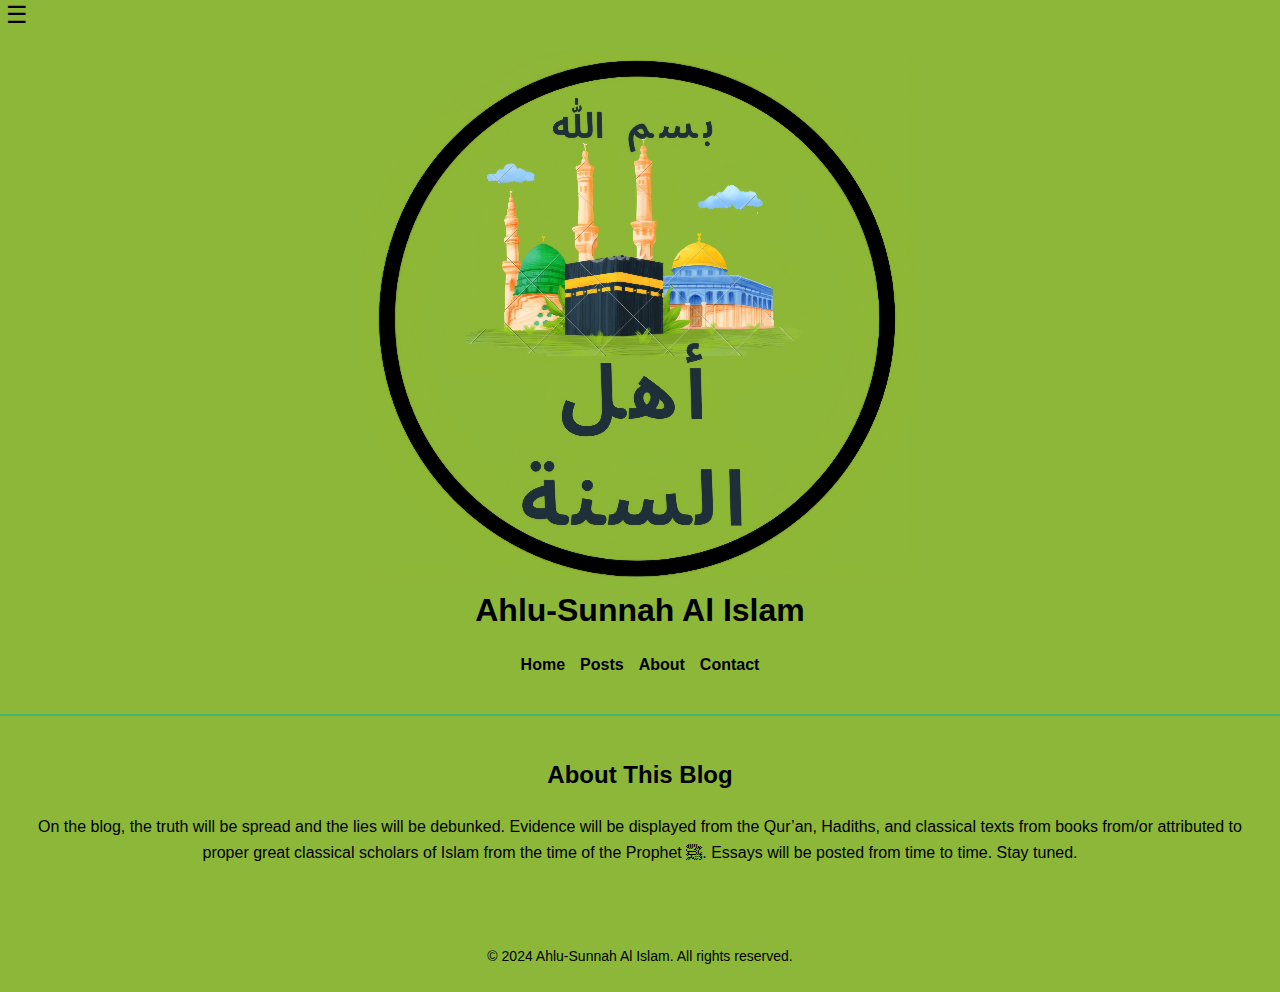
<file: about.html>
<!DOCTYPE html>
<html lang="en">
<head>
    <meta charset="UTF-8">
    <meta name="viewport" content="width=device-width, initial-scale=1.0">
    <title>About - Ahlu-Sunnah Al Islam</title>
    <link rel="stylesheet" href="styles2.css"> <!-- External CSS -->
</head>
<body>
   <div class="sidebar" id="sidebar">
  <button class="close-btn" onclick="toggleSidebar()">×</button>
<img src="logo.png" alt="Ahlu-Sunnah Al Islam Logo" class="logo">
<p> Exposing Lies, Spreading Truth </p>
  <ul>
    <li><a href="index.html">Home</a></li>
    <li><a href="ahlulsunnah.html">Posts</a></li>
    <li><a href="about.html">About</a></li>
    <li><a href="contact.html">Contact</a></li>
  </ul>
</div>
 
  <button class="open-btn" onclick="toggleSidebar()">☰</button>
  <!-- Page-Specific Content Goes Here -->
</div>
 
  <header>
   <div class="logo-container">
    <img src="logo.png" alt="Ahlu-Sunnah Al Islam Logo" class="logo">
</div>
    <h1>Ahlu-Sunnah Al Islam</h1>
    <nav>
        <ul>
            <li><a href="index.html">Home</a></li>
<li><a href ="ahlulsunnah.html">Posts</a></li>
            <li><a href="about.html">About</a></li>
            <li><a href="contact.html">Contact</a></li>
        </ul>
    </nav>
</header>
    <main>
        <h2>About This Blog</h2>
        <p>
            On the blog, the truth will be spread and the lies will be debunked. Evidence will be displayed from the 
            Qur’an, Hadiths, and classical texts from books from/or attributed to proper great classical scholars of 
            Islam from the time of the Prophet ﷺ. Essays will be posted from time to time. Stay tuned.
        </p>
    </main>

    <footer>
        <p>&copy; 2024 Ahlu-Sunnah Al Islam. All rights reserved.</p>
    </footer>
    <script src="scripts.js"></script>
</body>
</html>
</file>
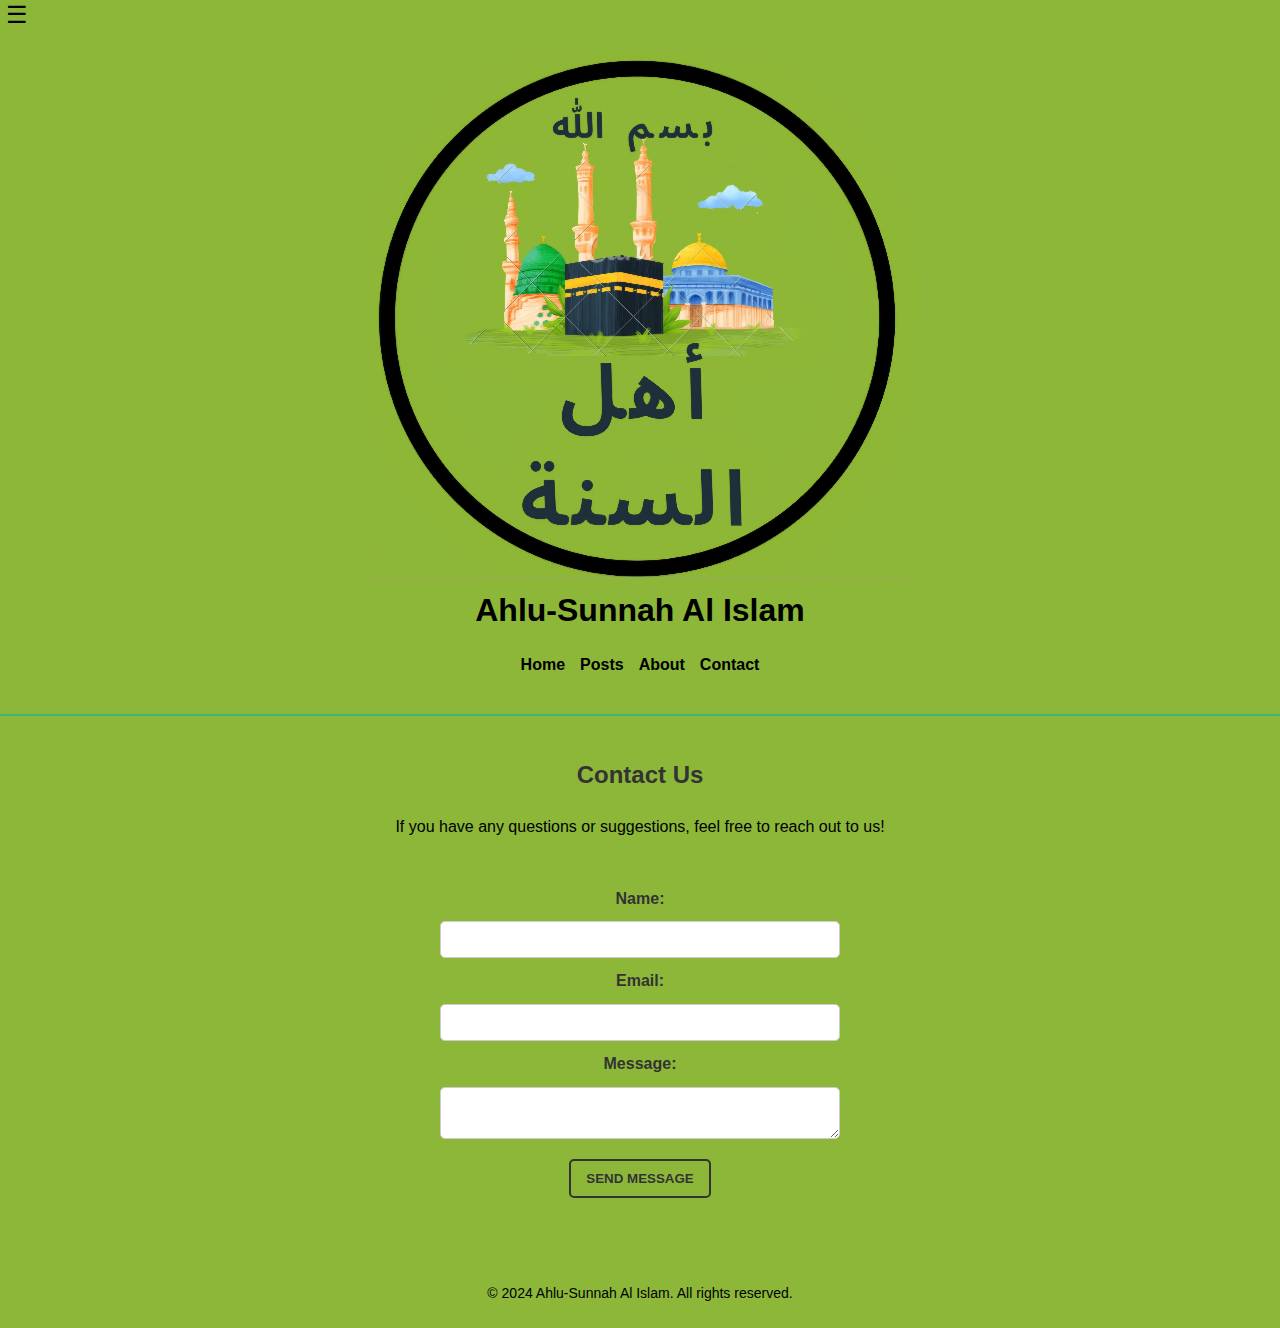
<file: contact.html>
<!DOCTYPE html>
<html lang="en">
<head>
<meta name="google-site-verification" content="6CREPysKv3kkylfCXyiStzCV1tmpTPGkuTn0bO0rxQA" />
  <meta charset="UTF-8">
  <meta name="viewport" content="width=device-width, initial-scale=1.0">
  <title>Contact Us - Ahlu-Sunnah Al Islam</title>
  <link rel="stylesheet" href="styles2.css">
</head>
<body>
<div class="sidebar" id="sidebar">
  <button class="close-btn" onclick="toggleSidebar()">×</button>
<img src="logo.png" alt="Ahlu-Sunnah Al Islam Logo" class="logo">
<p> Exposing Lies, Spreading Truth </p>
  <ul>
    <li><a href="index.html">Home</a></li>
    <li><a href="ahlulsunnah.html">Posts</a></li>
    <li><a href="about.html">About</a></li>
    <li><a href="contact.html">Contact</a></li>
  </ul>
</div>
 
  <button class="open-btn" onclick="toggleSidebar()">☰</button>
  <!-- Page-Specific Content Goes Here -->
</div>
  <header>
 <div class="logo-container">
    <img src="logo.png" alt="Ahlu-Sunnah Al Islam Logo" class="logo">
</div>
    <h1>Ahlu-Sunnah Al Islam</h1>
    <nav>
      <ul>
        <li><a href="index.html">Home</a></li>

<li><a href ="ahlulsunnah.html">Posts</a></li>

        <li><a href="about.html">About</a></li>
        <li><a href="contact.html" class="active">Contact</a></li>
      </ul>
    </nav>
  </header>
  <main>
    <section class="contact">
      <h2>Contact Us</h2>
      <p>If you have any questions or suggestions, feel free to reach out to us!</p>



      <form action="https://formsubmit.co/falisznalt@gmail.com"
method="POST">
  <label for="name">Name:</label>
  <input type="text" id="name" name="name" required>

  <label for="email">Email:</label>
  <input type="email" id="email" name="email" required>

  <label for="message">Message:</label>
  <textarea id="message" name="message" required></textarea>

  <button type="submit">Send Message</button>
</form>

<script>
document.getElementById("contactForm").addEventListener("submit", function(event) {
  event.preventDefault(); // Prevent form from refreshing

  const formData = new FormData(this);

  fetch("send_message.php", {
    method: "POST",
    body: formData
  })
  .then(response => response.text())
  .then(data => {
    alert("Message sent successfully!");
    console.log(data); // Server response
  })
  .catch(error => {
    alert("Error sending message!");
    console.error(error);
  });
});
</script>

    <script src="scripts.js"></script>
</form>
    </section>
  </main>
  <footer>
    <p>&copy; 2024 Ahlu-Sunnah Al Islam. All rights reserved.</p>
  </footer>



</body>
</html>
</file>
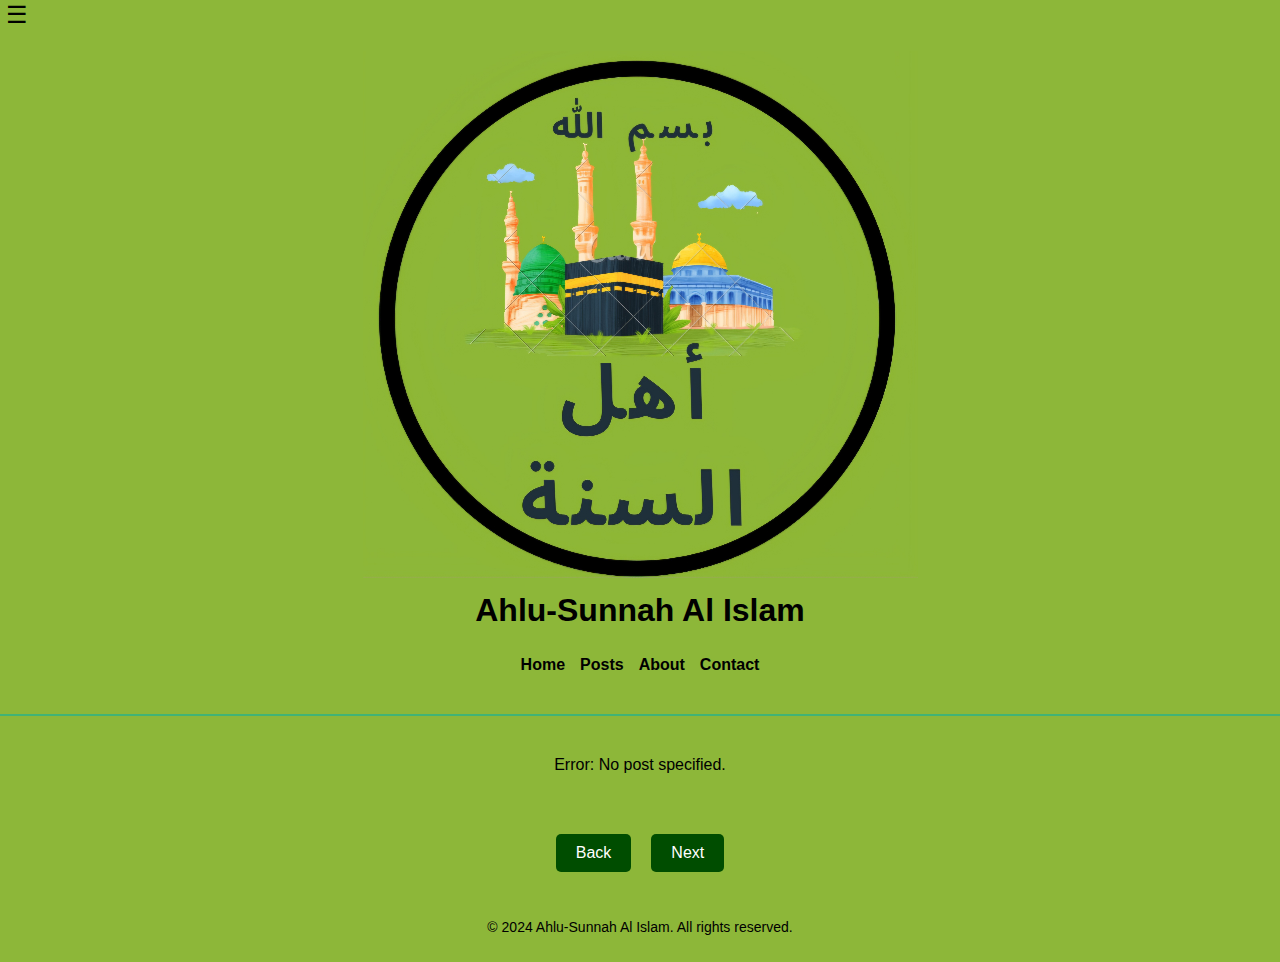
<file: post.html>
<!DOCTYPE html>
<html lang="en">
<head>
<meta name="google-site-verification" content="6CREPysKv3kkylfCXyiStzCV1tmpTPGkuTn0bO0rxQA" />
    <meta charset="UTF-8">
    <meta name="viewport" content="width=device-width, initial-scale=1.0">
    <title>Ahlu-Sunnah Al Islam</title>
    <link rel="stylesheet" href="styles2.css">
</head>
<body>
<div class="sidebar" id="sidebar">
  <button class="close-btn" onclick="toggleSidebar()">×</button>
<img src="logo.png" alt="Ahlu-Sunnah Al Islam Logo" class="logo">
<p> Exposing Lies, Spreading Truth </p>
  <ul>
    <li><a href="index.html">Home</a></li>
    <li><a href="ahlulsunnah.html">Posts</a></li>
    <li><a href="about.html">About</a></li>
    <li><a href="contact.html">Contact</a></li>
  </ul>
</div>
 
  <button class="open-btn" onclick="toggleSidebar()">☰</button>
  <!-- Page-Specific Content Goes Here -->
</div>
  <header>
   <div class="logo-container">
    <img src="logo.png" alt="Ahlu-Sunnah Al Islam Logo" class="logo">

</div>
    <h1>Ahlu-Sunnah Al Islam</h1>
    <nav>
        <ul>
            <li><a href="index.html">Home</a></li>
<li><a href="post.html">Posts</a></li>
            <li> <a href="about.html">About</a></li>
            <li><a href="contact.html">Contact</a></li>
        </ul>
    </nav>
</header>




    <main id="post-content">

        <!-- Dynamic content will be injected here -->
    </main>

 <div class="navigation-buttons">
        <button id="back-button">Back</button>
        <button id="next-button">Next</button>
    </div>

    <footer>
        <p>&copy; 2024 Ahlu-Sunnah Al Islam. All rights reserved.</p>
    </footer>

     <script src="post.js"></script>
    <script src="scripts.js"></script>

</body>
</html>
</file>
<file: styles2.css>
/* General body styling */
body {
    font-family: Arial, sans-serif;
    margin: 0;
    padding: 0;
    background-color: #8DB739
; /* Dark green background */
    color: #000000; /* Black text */
    line-height: 1.6; /* Improve text readability */
}

/* Header styling */
header {
    background-color: #8DB739
; /* Lighter green for header */
    color: #000; /* Black text in the header */
    padding: 20px;
    text-align: center;
    border-bottom: 2px solid #41b375; /* Add a slight border for separation */
}

header h1 {
    margin: 0;
}

label { 
text-align: center !important;
}



/* Navigation menu */
nav ul {
    list-style: none;
    padding: 0;
    display: flex;
    justify-content: center;
    gap: 15px;
}

nav a {
    color: black; /* Black links */
    text-decoration: none;
    font-weight: bold;
}

nav a:hover {
    text-decoration: underline;
}

/* Main content styling */
main {
    padding: 20px;
}

/* Post styling */
.post {
    border: 1px solid #000; /* Black border for posts */
    margin: 20px 0;
    padding: 15px;
    background-color: #8DB739; /* Light green background for posts */
    color: #000; /* Black text */
    box-shadow: 0px 4px 6px rgba(0, 0, 0, 0.1); /* Slight shadow for depth */
}

.post h2 {
    margin: 0 0 10px;
    color: #000; /* Black for post titles */
}

.post p {
    margin: 5px 0;
}
.post a {
    color: #000; /* Black links */
    text-decoration: none; /* Removes underline */
    font-weight: bold; /* Makes text bold */
    display: block; /* Allows centering in its container */
    text-align: center; /* Centers the text */
    margin: 0 auto; /* Adds auto margins for centering */
}

.post a:hover {
      
           text-decoration: underline;
}

/* Footer styling */
footer {
    text-align: center;
    background-color: #8DB739; /* Light green footer */
    padding: 10px;
    color: #000; /* Black footer text */
    font-size: 14px;
  margin-top: 20px;
}

color: #000 !important;

.logo-container {
 
    max-width: 100%; /* Ensures the image does not exceed the container's width */
    height: auto; /* Maintains the aspect ratio */
    display: block; /* Removes extra spacing below the image */
    margin: 0 auto; /* Centers the image */

   
}

.logo {
    max-width: 100%; /* Ensures the logo is responsive */
   
}

/* Center the navigation buttons */
.navigation-buttons {
    display: flex;
    justify-content: center;
    align-items: center;
    margin-top: 20px;
    gap: 20px; /* Space between buttons */
}

/* Style for the buttons */
.navigation-buttons button {
    background-color: #004d00; /* Dark green */
    color: white;
    border: none;
    padding: 10px 20px;
    font-size: 16px;
    border-radius: 5px;
    cursor: pointer;
    transition: background-color 0.3s ease;
}

.navigation-buttons button:hover {
    background-color: #007300; /*
    
    #blog-posts {
    display: flex;
    flex-direction: column;
    gap: 20px;
    padding: 20px;
}

.post {
    background-color: #e6ffe6;
    padding: 15px;
    border-radius: 5px;
    border: 1px solid #004d00;
}

.post h2 {
    color: #004d00;
}

.post a {
    color: #000; /* Black links */
    text-decoration: none; /* Removes underline */
    font-weight: bold; /* Makes text bold */
    display: block; /* Allows centering in its container */
    text-align: center; /* Centers the text */
    margin: 0 auto; /* Adds auto margins for centering */
}
   


.post a:hover {
    
          text-decoration: underline;
}




.contact h2 {
  text-align: center; /* Centers the "Contact Us" text */
  color: #333;
  margin-bottom: 20px;
}
h2 {
  text-align: center !important;
}
p {
text-align: center!important;
}
  
form {
  display: flex;
  flex-direction: column;
  align-items: center;
  background: transparent; /* Remove white background */
padding-bottom:30px;
  padding: 20px;
  border-radius: 5px;
  box-shadow: none; /* Remove any shadow that creates a boxed effect */
  max-width: 400px;
  margin: 0 auto;
}

form label {
  margin: 10px 0 5px 0;
  font-weight: bold;
  color: #333;
}

form input, form textarea {
  width: 100%;
  padding: 10px;
  margin-top: 5px;
  border: 1px solid #ccc;
  border-radius: 5px;
  box-sizing: border-box; /* Include padding in width */
}

form button {
  background: transparent; /* Make the button transparent */
  border: 2px solid #333;  /* Add a border for visibility */
  color: #333;             /* Text color */
  padding: 10px 15px;
  border-radius: 5px;
  cursor: pointer;
  font-weight: bold;
  text-transform: uppercase;
margin-top:20px;
}

form button:hover {
  background: rgba(0, 0, 0, 0.1); /* Add slight transparency on hover */
}


/* Sidebar styling */
.sidebar {
  position: fixed;
  top: 0;
  left: -250px;
  width: 250px;
  height: 100%;
  background-color: #8DB739;
  color: #111;
  overflow-x: hidden;
  transition: 0.3s;
  padding-top: 20px;
outline:none;
}


sidebar ul {
  list-style: none;
  padding: 0;
}

.sidebar ul li {
  padding: 10px 20px;
}

.sidebar ul li a {
  text-decoration: none;
  display: block;
  transition: 0.3s;
}


/* Close button */
.close-btn {
  position: absolute;
  top: 10px;
  right: 20px;
  border: 2px solid transparent; /* Transparent border */
  background-color: transparent; /* Transparent background */
  color: black !important; /* Force text to be black */
  font-weight: bold; /* Bold text */
  padding: 10px;
  cursor: pointer;
  transition: 0.3s;
  outline: none; /* Removes the default browser focus outline */
}

.close-btn:active, .close-btn:focus {
  border-color: black; /* Black outline on interaction */
}


.open-btn {
  background: none;
  border: none;
  font-size: 24px;
  cursor: pointer;
}

/* Open sidebar styles */
.sidebar.open {
  left: 0;
}
</file>
